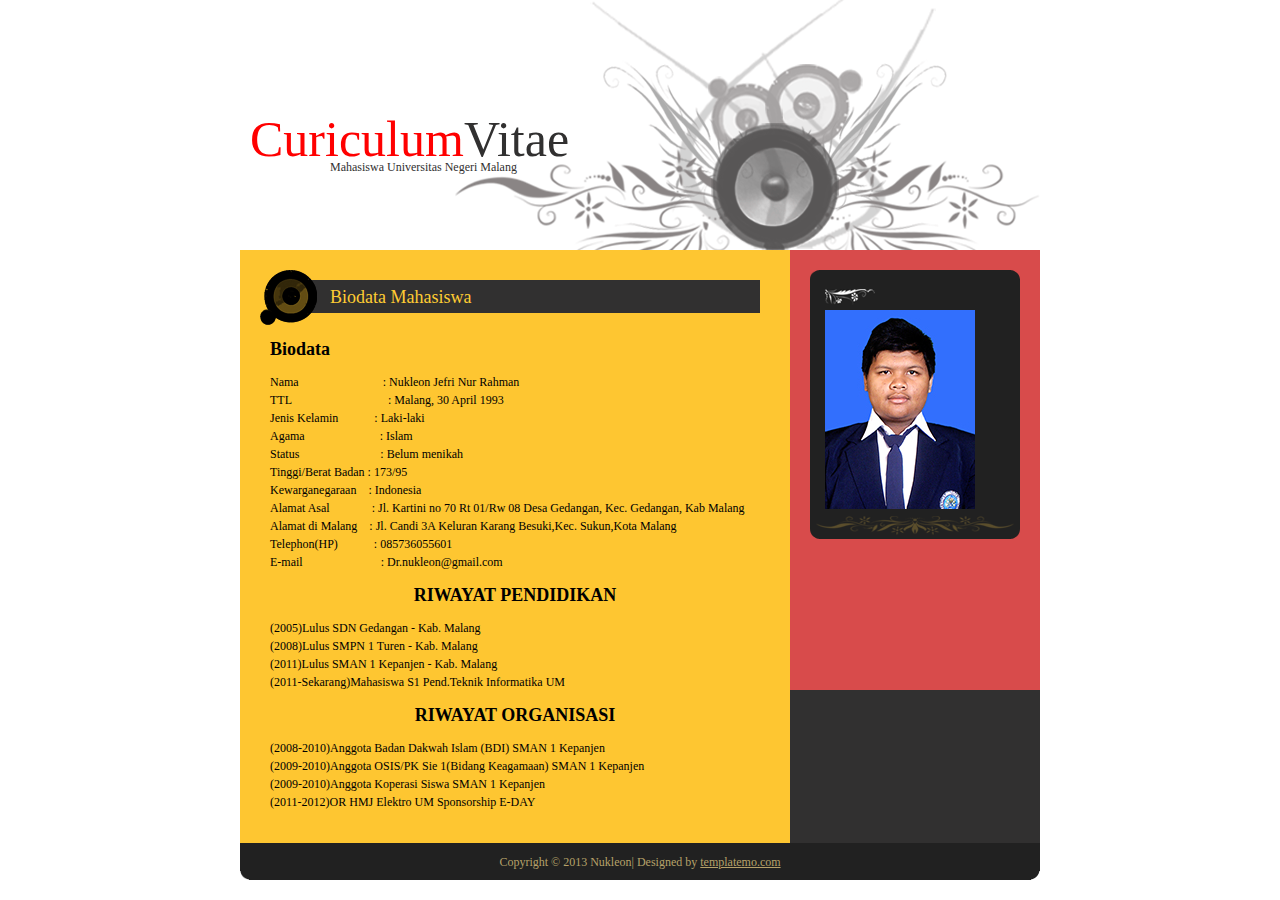
<file: index.html>
<!DOCTYPE html PUBLIC "-//W3C//DTD XHTML 1.0 Transitional//EN" "http://www.w3.org/TR/xhtml1/DTD/xhtml1-transitional.dtd">
<html xmlns="http://www.w3.org/1999/xhtml">
<head>
<meta http-equiv="Content-Type" content="text/html; charset=utf-8" />
<title>free website template - templatemo.com</title>
<meta name="keywords" content="free templates, website templates, CSS, HTML" />
<meta name="description" content="free website template provided by templatemo.com" />
<link href="templatemo_style.css" rel="stylesheet" type="text/css" />
</head>

<body>

<div id="templatemo_container">
	
    <div id="templatemo_header">
		<div id="templatemo_site_title">Curiculum<span>Vitae</span></div>
		<div id="templatemo_site_slogan">Mahasiswa Universitas Negeri Malang</div>
	</div>

	<div class="templatemo_menu">
    	<div class="roundtop">
    	  <div id="templatemo_content">

	  <div id="templatemo_left_column">
        
	        <div class="title">Biodata Mahasiswa</div>
        <div class="text_area" align="justify">		

                           
        <h2>Biodata</h2>  		
<ul style="font-size:12px">
		<p align="left">Nama&nbsp;&nbsp;&nbsp;&nbsp;&nbsp;&nbsp; &nbsp;&nbsp;&nbsp;&nbsp;&nbsp;&nbsp;&nbsp;&nbsp;&nbsp;&nbsp;&nbsp;&nbsp;&nbsp;&nbsp;&nbsp;&nbsp;&nbsp;&nbsp;&nbsp;&nbsp;&nbsp;: Nukleon Jefri Nur Rahman
        <br>TTL&nbsp;&nbsp;&nbsp;&nbsp;&nbsp;&nbsp;&nbsp;&nbsp;&nbsp;&nbsp;&nbsp;&nbsp;&nbsp;&nbsp; &nbsp;&nbsp;&nbsp;&nbsp;&nbsp;&nbsp; &nbsp;&nbsp;&nbsp;&nbsp;&nbsp;&nbsp;&nbsp;&nbsp;&nbsp;&nbsp;: Malang, 30 April 1993
        <br>Jenis Kelamin&nbsp;&nbsp;&nbsp;&nbsp;&nbsp;&nbsp;&nbsp;&nbsp;&nbsp;&nbsp;&nbsp;&nbsp;: Laki-laki
        <br>Agama&nbsp;&nbsp;&nbsp;&nbsp;&nbsp; &nbsp;&nbsp;&nbsp;&nbsp;&nbsp;&nbsp;&nbsp;&nbsp;&nbsp;&nbsp;&nbsp;&nbsp;&nbsp;&nbsp;&nbsp;&nbsp;&nbsp;&nbsp;&nbsp;: Islam
        <br>Status&nbsp;&nbsp; &nbsp;&nbsp;&nbsp;&nbsp;&nbsp; &nbsp;&nbsp;&nbsp;&nbsp;&nbsp;&nbsp;&nbsp;&nbsp;&nbsp;&nbsp;&nbsp;&nbsp;&nbsp;&nbsp;&nbsp;&nbsp;&nbsp;&nbsp;: Belum menikah
        <br>Tinggi/Berat Badan : 173/95
        <br>Kewarganegaraan&nbsp; &nbsp; : Indonesia
		<br>Alamat	Asal &nbsp;&nbsp;&nbsp;&nbsp;&nbsp;&nbsp;&nbsp;&nbsp;&nbsp;&nbsp;&nbsp;&nbsp;&nbsp;: Jl. Kartini no 70 Rt 01/Rw 08 Desa Gedangan, Kec. Gedangan, Kab Malang
        <br>Alamat di Malang &nbsp;&nbsp; : Jl. Candi 3A Keluran Karang Besuki,Kec. Sukun,Kota Malang
		<br>Telephon(HP) &nbsp;&nbsp;&nbsp; &nbsp; &nbsp;&nbsp;&nbsp;&nbsp;&nbsp;: 085736055601
        <br>E-mail &nbsp; &nbsp;  &nbsp; &nbsp; &nbsp; &nbsp; &nbsp;  &nbsp; &nbsp; &nbsp;&nbsp;&nbsp;&nbsp;&nbsp;&nbsp;&nbsp;: Dr.nukleon@gmail.com
  </p>	
<h2>RIWAYAT PENDIDIKAN</h2>
<p align="left">(2005)Lulus SDN Gedangan - Kab. Malang
        <br>(2008)Lulus SMPN 1 Turen - Kab. Malang
        <br>(2011)Lulus SMAN 1 Kepanjen - Kab. Malang
        <br>(2011-Sekarang)Mahasiswa S1 Pend.Teknik Informatika UM  
</p>
	<h2>RIWAYAT ORGANISASI</h2>
    <p align="left">
        (2008-2010)Anggota Badan Dakwah Islam (BDI) SMAN 1 Kepanjen
        <br>(2009-2010)Anggota OSIS/PK Sie 1(Bidang Keagamaan) SMAN 1 Kepanjen
        <br>(2009-2010)Anggota Koperasi Siswa SMAN 1 Kepanjen
        <br>(2011-2012)OR HMJ Elektro UM Sponsorship E-DAY
	
    </ul>
        </div>
		</div>
        
      <div id="templatemo_right_column">
        
	        <div class="sction_box2_roundcont">
    	        <div class="sction_box2_roundtop">
        	        <img src="images/section2tl.gif" alt="" width="15" height="15" class="corner" style="display: none" />
            	</div>
	        </div> 
       	<div class="section_box2" align="justify">
       	  <div class="section_box2_subtitle"></div>
        	<img src="Jefri 34nw.jpg" /></div>  
        <div class="sction_box2_roundbottom"></div>
        </div>

	</div>
    
    
   	<div id="templatemo_footer">
        <div id="copyright">
            Copyright © 2013 Nukleon| Designed by <a href="http://www.templatemo.com" target="_parent">templatemo.com</a>
        </div>
        <div class="roundbottom">
            <img src="images/bl.gif" alt="" width="15" height="15" class="corner" style="display: none" />
        </div>
	</div>
</div>
</body>
</html>
</file>
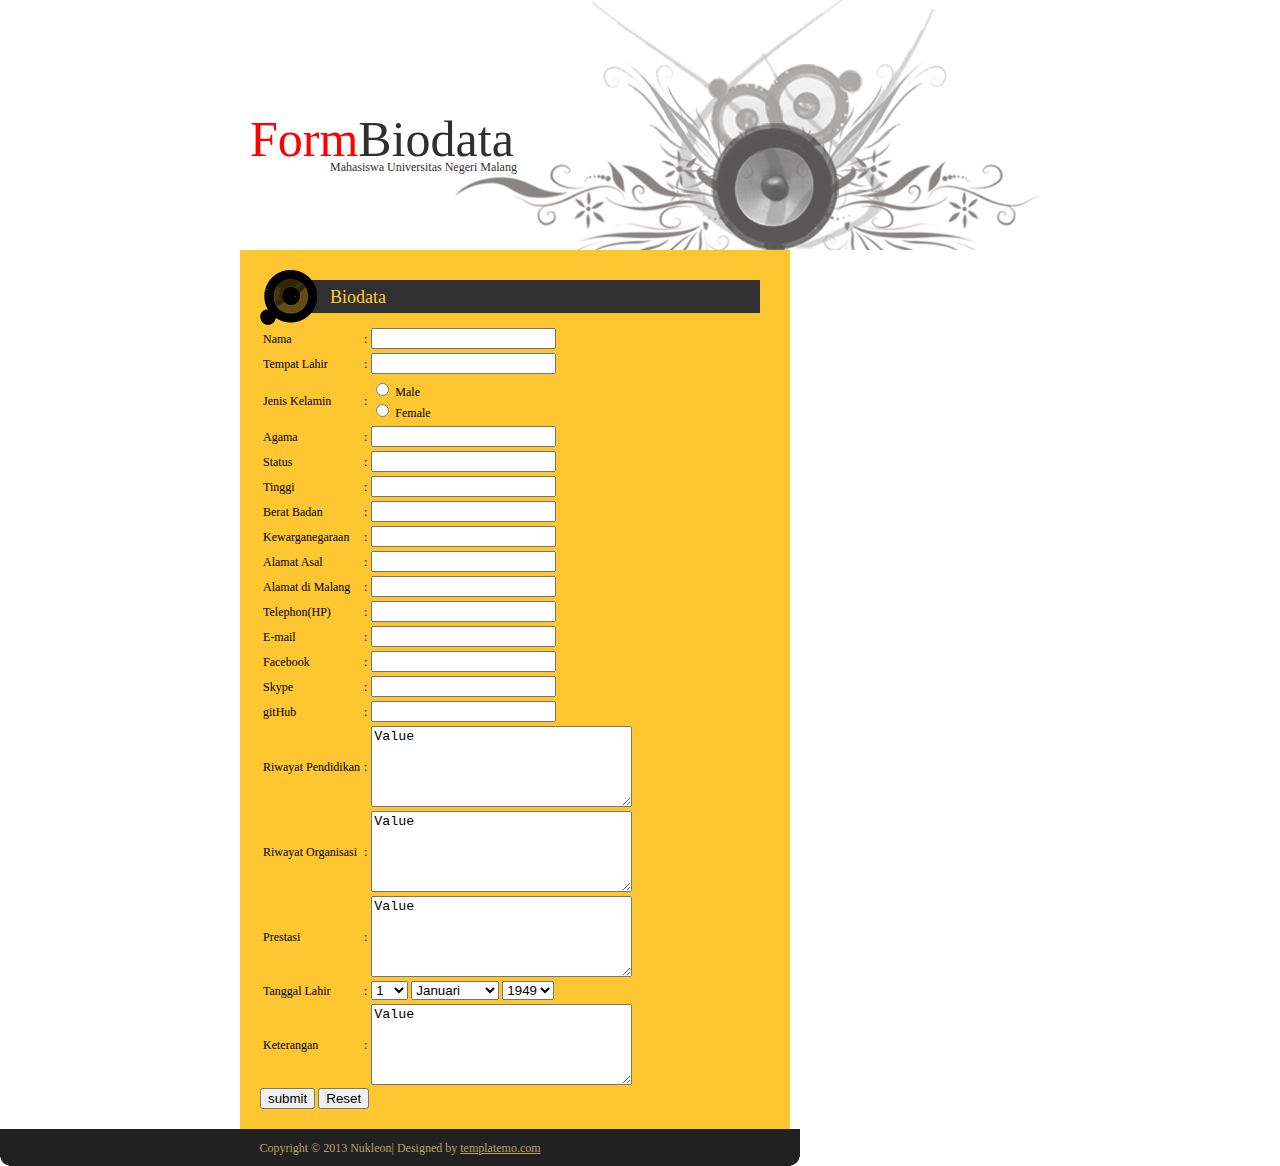
<file: index1.html>
<!DOCTYPE html PUBLIC "-//W3C//DTD XHTML 1.0 Transitional//EN" "http://www.w3.org/TR/xhtml1/DTD/xhtml1-transitional.dtd">
<html xmlns="http://www.w3.org/1999/xhtml">
<head>
<meta http-equiv="Content-Type" content="text/html; charset=utf-8" />
<title>free website template - templatemo.com</title>
<meta name="keywords" content="free templates, website templates, CSS, HTML" />
<meta name="description" content="free website template provided by templatemo.com" />
<link href="templatemo_style.css" rel="stylesheet" type="text/css" />
</head>

<body>

<div id="templatemo_container">
	
    <div id="templatemo_header">
		<div id="templatemo_site_title">Form<span>Biodata</span></div>
		<div id="templatemo_site_slogan">Mahasiswa Universitas Negeri Malang</div>
	</div>
 
    <div id="templatemo_content">

		<div id="templatemo_left_column">
        
	        <div class="title">Biodata</div>
          <table>
                        <tr>
                        <td>Nama</td>
                        <td>:</td>
                        <td><Input type="Tipe" name="Nama Field" id="ID Field" value=""></td>
                        </tr>

                        <tr>
                        <td>Tempat Lahir</td>
                        <td>:</td>
                        <td><Input type="Tipe" name="Nama Field" id="Tipe2" value=""></td>
                        </tr>
                        <tr>

                        <tr>
                        <td>Jenis Kelamin</td>
                        <td>:</td>
                        <td>
                        <input type="radio" name="gender" value="Male"> Male<br>
		                <input type="radio" name="gender" value="Female"> Female
                        </td>
                        </tr>
						
						<td>Agama</td>
                        <td>:</td>
                        <td><Input type="Tipe" name="Nama Field" id="Tipe3" value=""></td>
                        </tr>
						
						<tr>
                        <td>Status</td>
                        <td>:</td>
                        <td><Input type="Tipe" name="Nama Field" id="Tipe4" value=""></td>
                        </tr>
						
						<tr>
                        <td>Tinggi</td>
                        <td>:</td>
                        <td><Input type="Tipe" name="Nama Field" id="Tipe5" value=""></td>
                        </tr>
						
						<tr>
                        <td>Berat Badan</td>
                        <td>:</td>
                        <td><Input type="Tipe" name="Nama Field" id="Tipe6" value=""></td>
                        </tr>
						
						<tr>
                        <td>Kewarganegaraan</td>
                        <td>:</td>
                        <td><Input type="Tipe" name="Nama Field" id="Tipe7" value=""></td>
                        </tr>
						
						<tr>
                        <td>Alamat Asal</td>
                        <td>:</td>
                        <td><Input type="Tipe" name="Nama Field" id="Tipe8" value=""></td>
                        </tr>
						
						<tr>
                        <td>Alamat di Malang</td>
                        <td>:</td>
                        <td><Input type="Tipe" name="Nama Field" id="Tipe1" value=""></td>
                        </tr>

						<tr>
                        <td>Telephon(HP)</td>
                        <td>:</td>
                        <td><Input type="Tipe" name="Nama Field" id="Tipe9" value=""></td>
                        </tr>
						
						<tr>
                        <td>E-mail</td>
                        <td>:</td>
                        <td><Input type="Tipe" name="Nama Field" id="Tipe10" value=""></td>
                        </tr>
						
						<tr>
                        <td>Facebook</td>
                        <td>:</td>
                        <td><Input type="Tipe" name="Nama Field" id="Tipe11" value=""></td>
                        </tr>
						
						<tr>
                        <td>Skype</td>
                        <td>:</td>
                        <td><Input type="Tipe" name="Nama Field" id="Tipe12" value=""></td>
                        </tr>
						
						<tr>
                        <td>gitHub</td>
                        <td>:</td>
                        <td><Input type="Tipe" name="Nama Field" id="Tipe13" value=""></td>
                        </tr>
						
						<tr>
                        <td>Riwayat Pendidikan</td>
                        <td>:</td>
                        <td><textarea name="Nama" cols="30" rows="5">Value</textarea></td>
                        </tr>
						
						<tr>
                        <td>Riwayat Organisasi</td>
                        <td>:</td>
                        <td><textarea name="Nama" cols="30" rows="5">Value</textarea></td>
                        </tr>
						
						<tr>
                        <td>Prestasi</td>
                        <td>:</td>
                        <td><textarea name="Nama" cols="30" rows="5">Value</textarea></td>
                        </tr>
                        <tr>
                        <td>Tanggal Lahir</td>
                        <td>:</td>
                        <td>
                        <select name="tanggal">
		                <option value="1">1</option>
		                <option value="2">2</option>
		                <option value="3">3</option>
		                <option value="4">4</option>
		                <option value="5">5</option>
		                <option value="6">6</option>
		                <option value="7">7</option>
		                <option value="8">8</option>
						<option value="9">9</option>
		                <option value="10">10</option>
		                <option value="11">11</option>
		                <option value="12">12</option>
		                <option value="13">13</option>
		                <option value="14">14</option>
		                <option value="15">15</option>
		                <option value="16">16</option>
						<option value="17">17</option>
		                <option value="18">18</option>
		                <option value="19">19</option>
		                <option value="20">20</option>
		                <option value="21">21</option>
		                <option value="22">22</option>
		                <option value="23">23</option>
		                <option value="24">24</option>
						<option value="25">25</option>
						<option value="26">26</option>
		                <option value="27">27</option>
		                <option value="28">28</option>
		                <option value="29">29</option>
		                <option value="30">30</option>
		                <option value="31">31</option>
		                </select>
                        
                        				                <select name="bulan">
		                <option value="jan">Januari</option>
		                <option value="feb">Pebruari</option>
						<option value="mar">Maret</option>
						<option value="ap">April</option>
		                <option value="mei">Mei</option>
		                <option value="jun">Juni</option>
		                <option value="jul">Juli</option>
		                <option value="ag">Agustus</option>
		                <option value="sep">September</option>
		                <option value="okt">Oktober</option>
		                <option value="nov">November</option>
						<option value="des">Desember</option>
		                </select>

						                <select name="tahun">
						<option value="1949">1949</option>
						<option value="1950">1950</option>
		                <option value="1951">1951</option>
						<option value="1952">1952</option>
		                <option value="1953">1953</option>
						<option value="1954">1954</option>
		                <option value="1955">1955</option>
						<option value="1956">1956</option>
		                <option value="1957">1957</option>
						<option value="1958">1958</option>
		                <option value="1959">1959</option>
						<option value="1960">1960</option>
		                <option value="1961">1961</option>
						<option value="1962">1962</option>
		                <option value="1963">1963</option>
						<option value="1964">1964</option>
		                <option value="1965">1965</option>
						<option value="1966">1966</option>
		                <option value="1967">1967</option>
						<option value="1968">1968</option>
		                <option value="1969">1969</option>
						<option value="1970">1970</option>
		                <option value="1971">1971</option>
						<option value="1972">1972</option>
		                <option value="1973">1973</option>
						<option value="1974">1974</option>
		                <option value="1975">1975</option>
						<option value="1976">1976</option>
		                <option value="1977">1977</option>
						<option value="1978">1978</option>
		                <option value="1979">1979</option>
		                <option value="1980">1980</option>
		                <option value="1981">1981</option>
						<option value="1982">1982</option>
		                <option value="1983">1983</option>
						<option value="1984">1984</option>
		                <option value="1985">1985</option>
						<option value="1986">1986</option>
		                <option value="1987">1987</option>
						<option value="1988">1988</option>
		                <option value="1989">1989</option>
						<option value="1990">1990</option>
		                <option value="1991">1991</option>
						<option value="1992">1992</option>
		                <option value="1993">1993</option>
						<option value="1994">1994</option>
		                <option value="1995">1995</option>
						<option value="1996">1996</option>
		                <option value="1997">1997</option>
						<option value="1998">1998</option>
		                <option value="1999">1999</option>
						<option value="2000">2000</option>
		                <option value="2001">2001</option>
						<option value="2002">2002</option>
		                <option value="2003">2003</option>
						<option value="2004">2004</option>
		                <option value="2005">2005</option>
						<option value="2006">2006</option>
		                <option value="2007">2007</option>
						<option value="2008">2008</option>
		                <option value="2009">2009</option>
						<option value="2010">2010</option>
		                <option value="2011">2011</option>
						<option value="2012">2012</option>
</select>
                        </td>
                        </tr>

                        <tr>
                        <td>Keterangan</td>
                        <td>:</td>
                        <td><textarea name="Nama" cols="30" rows="5">Value</textarea></td>
                        </tr>

                        </table>

                        <form>
                        <input type="submit" value="submit"> <input type="reset">
                        </form>
            	</div>
        </div>

	</div>
    
    
   	<div id="templatemo_footer">
        <div id="copyright">
            Copyright © 2013 Nukleon| Designed by <a href="http://www.templatemo.com" target="_parent">templatemo.com</a>
        </div>
        <div class="roundbottom">
            <img src="images/bl.gif" alt="" width="15" height="15" class="corner" style="display: none" />
        </div>
	</div>
</div>
</body>
</html>
</file>
<file: templatemo_style.css>
/* Credit: http://www.templatemo.com/ */

body {
	margin:0;
	padding:0;
	line-height: 1.5em;
	font-family: Georgia, "Times New Roman", Times, serif;
	font-size: 12px;
	background: #FFFFFF;
}

#templatemo_container {
	width: 800px;
	margin: auto;
	background: #fec631;
}



/*------------ Header --------------- */

#templatemo_header {
	height: 250px;
	background: #ffffff url(images/banner.gif) no-repeat right bottom;
}

#templatemo_site_title {
	padding-top: 130px;
	padding-left: 10px;
	font-size: 50px;
	color:#FF0000;
}

#templatemo_site_title span{
	font-weight: 200;
	color:#313030;
}

#templatemo_site_slogan {
	padding-top: 10px;
	padding-left: 90px;
	font-size: 12px;
	color:#313030;
}
/* ---------------------------------- */

/*------------- Menu ------------------*/
.templatemo_menu{
	margin: 0px;
	padding: 0px;
	float: left;
	width: 800px;
	background: #313030;
}

.templatemo_menu ul {
	margin: 0px;
	padding: 0px;
	list-style: none;
	text-align: center;
}


.templatemo_menu li{
	display: inline;
}

.templatemo_menu li a{
	padding-bottom: 10px;
	float: left;
	font: 16px arial;
	text-align: center;
	text-decoration: none;
	color: #a09223;
	width: 160px;

}

.templatemo_menu li a:visited{
	color: #a09223;
}

.templatemo_menu li a:hover, .templatemo_menu li .current{
	color: #ffe400;
	background: transparent url(images/mouseover.gif) center no-repeat;
}
.templatemo_menu .roundtop { 
	height: 9px;
	background: url(images/tr.gif) no-repeat top right; 
}

/* ----------------- end of menu----------------*/

/* ----------------- Content ----------------------- */


#templatemo_content {
	width: 800px;
	background:  #fec631;
}

#templatemo_left_column {
	float: left;
	width: 510px;
	padding: 20px;
	min-height: 400px;
	background: #fec631;
}

#templatemo_right_column {
	float: left;
	width: 210px;
	padding: 20px;
	min-height: 400px;
	background: #d84b4b;
}



/* ---------------- section box --------------- */
.section_box {
	width: 510px;
	background: #ffff99;
	color: #000000;
}

.section_box .subtitle{
	padding: 5px 0px 10px 15px;
	font-size: 1.4em;
	color: #FF0000;	
}

.section_box .text{
	padding: 0px 15px 5px 15px;
	font-size: 1em;
	color: #000000;	
}


.sectionbox_roundtop { 
	height: 9px;
	background: url(images/sectiontr.gif) no-repeat top right; 
}

.sectionbox_roundbottom { 
	height: 9px;
	background: url(images/sectionbr.gif) no-repeat bottom right; 
}

/* -------------------- */

/* ------- Left Column Section Box2 ------------- */


.section_box2 {
	margin-top: 0px;
	padding: 10px 15px 5px 15px;
	background: #212121;
	color: #cccc99;
}

.sction_box2_roundcont {
	margin-bottom: 0px;
	width: 210px;
	background-color: #212121;
}

.sction_box2_roundtop { 
	height: 9px;
	background: url(images/section2tr.gif) no-repeat top right; 
}

.sction_box2_roundbottom {
	margin-bottom: 15px;
	height: 25px;
	background: url(images/sectionbackground.gif) no-repeat bottom right; 
}

.section_box2 a{
	background: url(images/linkindicator.gif) no-repeat center left;
	text-decoration: none;
	padding-left: 20px;
	color: #cccc99;
}

.section_box2_subtitle {
	padding-bottom: 16px;
	margin-bottom: 5px;
	font-size: 1.3em;
	color:#ffffff;
	background: url(images/section2_title_bg.gif) no-repeat bottom left;
}

/*--------------- end of left column section box ------------ */


.text_area {
	margin: 10px;
	height:auto;
}

.title {
	height: 37px;
	width: 430px;
	color:#ffcc33;
	padding-top: 18px;
	padding-left: 70px;
	font-size: 1.5em;	
	background: url(images/titlebackground.gif) left bottom no-repeat;
}

.text_area a, .section_box a{
	color: #cc3333;
	text-decoration: none;
}

img.corner {
   width: 9px;
   height: 9px;
   border: none;
   display: block !important;
}


/* -------- Footer --------- */

#templatemo_footer {
	clear: left;
	width: 800px;
	background: #212121;
	color: #b6a169;
}
#templatemo_footer a {
	background: #212121;
	color: #b6a169;
}

#templatemo_footer .roundbottom {
	height: 9px;
	background: url(images/br.gif) no-repeat bottom right; 
}

#copyright {
	padding-top: 10px;
	text-align:center;
}

/* --------- end of footer --------------*/
</file>
